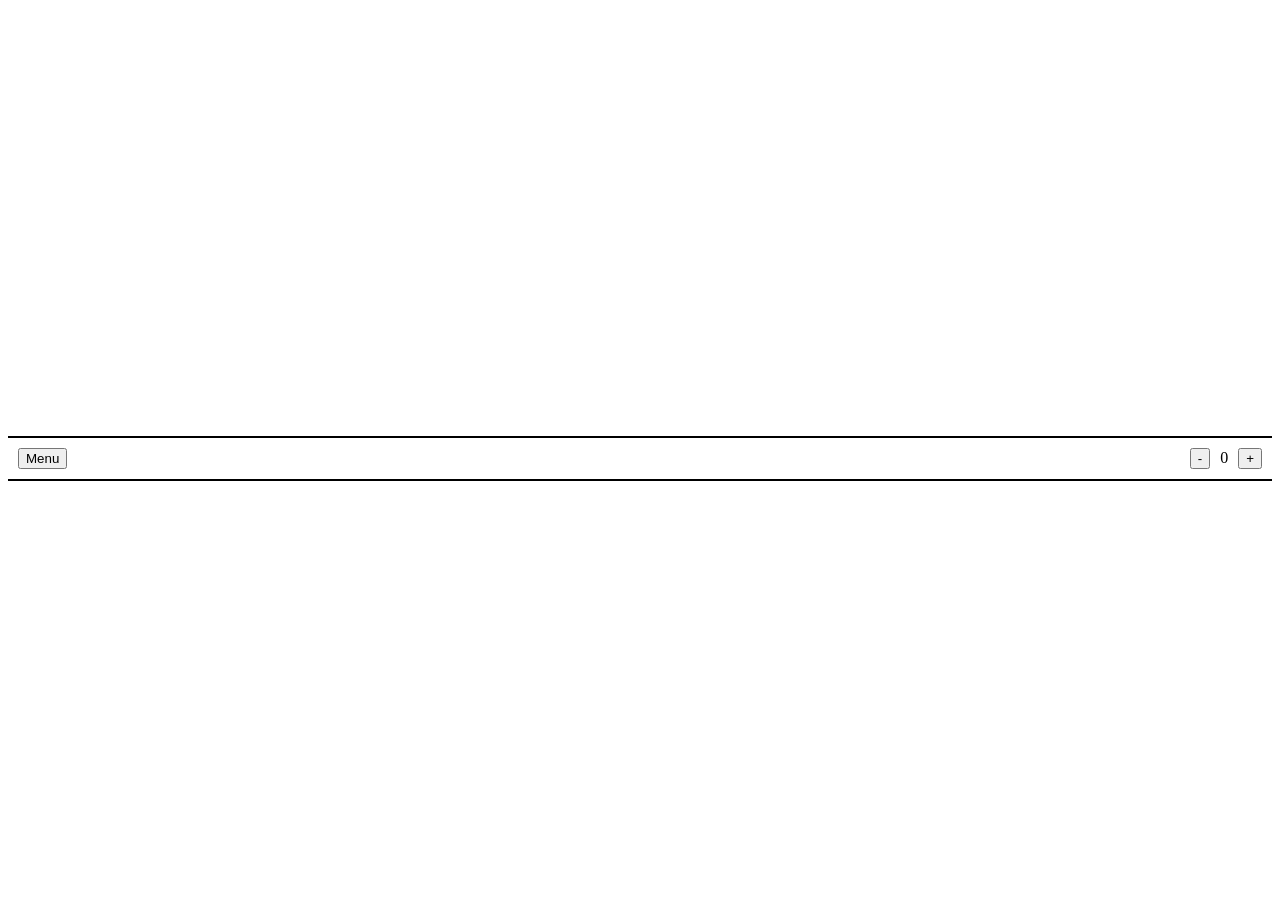
<file: index.html>
﻿<!DOCTYPE html>
<html lang="en">
<head>
    <meta charset="UTF-8">
    <meta name="viewport" content="width=device-width, initial-scale=1.0">
    <title>Local JSON Player Tracker</title>
    <link rel="stylesheet" href="style.css?v=10">
    <link rel="manifest" href="./manifest.json">
    <meta name="theme-color" content="#000000">
    <meta name="apple-mobile-web-app-capable" content="yes">
    <meta name="apple-mobile-web-app-status-bar-style" content="black">
    <meta name="apple-mobile-web-app-title" content="MTG Tracker">
    <link rel="apple-touch-icon" href="./icons/icon-192.png">

</head>
<body>

    <!-- Modal container -->
    <div id="modal" class="modal">
        <div class="modal-content">
            <span id="closeModalBtn" class="close">&times;</span>


            <div id="playerCount" class="menu-modal">

                <h2>MENU</h2>

                <!-- DETERMINE PLAYER COUNT -->
                <h3>NEW GAME? # of PLAYERS?</h3>
                <div class="button-row">
                    <button id="numPlayer2" class="square-btn">2</button>
                    <button id="numPlayer3" class="square-btn">3</button>
                    <button id="numPlayer4" class="square-btn">4</button>
                </div>

                <div>
                    <button id="metrics">Tracker</button>
                </div>

            </div>

            <div id="endGameSave" class="menu-modal">
                <h3>END GAME?</h3>

                <select id="winnerSelect">
                    <option value="">Winner!</option>

                </select>

                <div id="gameSummary">
                    <span id="finalTurnCount">0</span>
                </div>

                <button id="submitGameBtn">Submit Result</button>
                <button id="downloadSaves">Download Saves</button>
                <button id="loadSaves">Load Saves</button>
                <input type="file" id="fileInput" accept=".json" style="display: none;" />

            </div>

            <div id="playerAndDeckSelect" class="menu-modal">
                <!-- PLAYER SELECT DROP DOWN-->
                <h2>PLAYER AND DECK SELECT</h2>
                <select id="playerSelect">
                    <option value="">Select a player</option>
                </select>

            </div>

        </div>
    </div>


    <div id="gameContainer">


        <!--Player Grid-->
        <div id="playerGrid"></div>

        <!-- Middle Bar -->
        <div id="middleBar">
            <button id="menuBtn">Menu</button>

            <div id="turnTracker">
                <button id="turnMinus">-</button>
                <div id="turnCountDisplay">0</div>
                <button id="turnPlus">+</button>
            </div>
        </div>


    </div>

    <script src="app.js?v=10"></script>

</body>
</html>
</file>
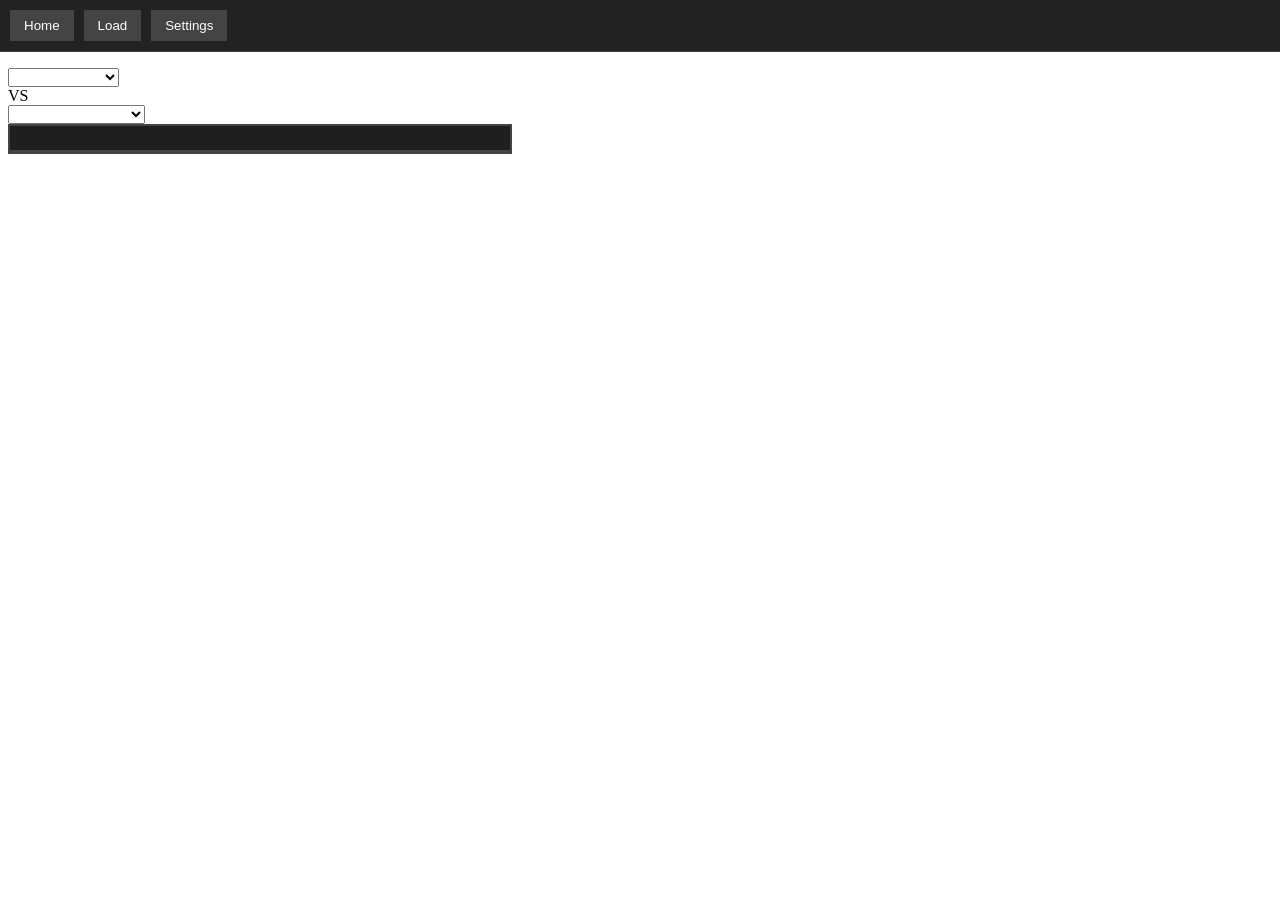
<file: metrics/tracker.html>
<!DOCTYPE html>
<html lang="en">
<head>
    <meta charset="UTF-8">
    <meta name="viewport" content="width=device-width, initial-scale=1.0">
    <title>Game Metrics</title>
    <link rel="stylesheet" href="styles.css?v=7">
</head>
<body>

    <div class="menu-bar">
        <button id="home">Home</button>
        <button id="loadData">Load</button>
        <input type="file" id="fileInput" hidden>
        <button>Settings</button>

    </div>

    <div class="select-bar">

        <select id="playerSelect">
            <option value="" disabled="">Select a player</option>
        </select>

        <div>VS</div>

        <select id="oppSelect">
            <option value="" disabled="">Select an opponent</option>
        </select>

    </div>

    <div class="player-card">

        <div class="player-header">
            <div class="player-name" id="playerCardName"></div>
            <div class="win-count" id="playerCardWinCount"></div>
        </div>

        <div class="games-list" id="games-list">
        </div>

    </div>

    <script src="app.js?v=1" defer></script>

</body>
</html>
</file>
<file: style.css>
/* Main layout */
#gameContainer {
    display: grid;
    grid-template-columns: 1fr 1fr;
    grid-template-rows: 1fr auto 1fr;
    height: 100vh;
}

/* Player quadrants */
.quadrant {
    display: flex;
    flex-direction: column;
    justify-content: center;
    align-items: center;
    border: 1px solid black;
}

.lifeRow {
    display: flex;
    align-items: center;
    gap: 10px;
}

.lifeTotal {
    font-size: 32px;
    min-width: 50px;
    text-align: center;
}

.lifeBtn {
    width: 40px;
    height: 40px;
    font-size: 20px;
}

/* Positioning */

#playerGrid {
    grid-row: 1 / span 3;
    grid-column: 1 / span 2;
    display: grid;
    grid-template-columns: 1fr 1fr;
    grid-template-rows: 1fr 1fr;
}

/* Middle control bar */
#middleBar {
    grid-row: 2;
    grid-column: 1 / span 2;
    display: flex;
    justify-content: space-between;
    align-items: center;
    padding: 10px;
    border-top: 2px solid black;
    border-bottom: 2px solid black;
}

/* Turn tracker */
#turnTracker {
    display: flex;
    align-items: center;
    gap: 10px;
}

#turnCount {
    font-size: 24px;
    min-width: 40px;
    text-align: center;
}

/*MODAL MENU*/
.modal {
    display: none; /* hidden by default */
    position: fixed;
    z-index: 2000;
    left: 0;
    top: 0;
    width: 100%;
    height: 100%;
    overflow: auto;
    background-color: rgba(0,0,0,0.5); /* dark overlay */
}

.modal-content {
    background-color: black;
    color: white;
    border: 3px solid blue;
    border-radius: 12px;
    width: 90%;
    max-width: 500px;
    margin: 10% auto;
    padding: 20px;
    box-sizing: border-box;
}

.menu-container {
    position: fixed;
    inset: 0; /* fills entire screen */
    display: flex;
    justify-content: center;
    align-items: center;
    z-index: 1000;
    pointer-events: none;
}

#menuWrapper {
    position: relative;
    width: 150px;
    height: 150px;
    pointer-events: auto;
    display: flex;
    flex-direction: column;
    align-items: center;
}

/* Main menu button */
#openModalBtn {
    width: 150px;
    height: 150px;
    border-radius: 50%;
    border: none;
    font-size: 20px;
    font-weight: bold;
    cursor: pointer;
    position: relative;
    z-index: 1;
}

/* commander damage */
.cmd-wrapper {
    display: flex;
    justify-content: center;
    gap: 20px;
}

.cmd-col {
    display: flex;
    flex-direction: column;
    align-items: center;
    gap: 6px;
}

.cmd-life {
    font-size: 3rem;
    min-width: 70px;
    text-align: center;
}

/* MOBILE CSS */
@media (max-width: 600px) {

    /* keep 2x2 grid */
    #playerGrid {
        height: 100vh; /* make sure it fills screen */
        grid-template-columns: 1fr 1fr;
        grid-template-rows: 1fr 1fr;
    }

    /* make each quadrant behave like a touch panel */
    .quadrant {
        padding: 10px;
        gap: 10px;
        display: flex;
        flex-direction: column;
        justify-content: center;
        align-items: center;
        margin: 4px;
        border-radius: 12px;
    }

    /* BIG life total (this is your focal point) */
    .lifeTotal {
        font-size: 4rem;
    }

    /* bigger buttons for touch */
    .lifeBtn {
        width: 80px;
        height: 80px;
        font-size: 32px;
    }

    /* prevent cramped layout inside each quadrant */
    .lifeRow {
        flex-direction: column;
        gap: 8px;
    }

    /* larger cmd text display */
    .cmd-life {
        font-size: 4rem;
        line-height: 1;
        display: flex;
        align-items: center;
        justify-content: center;
    }

    /* larger cmd dmg button */
    .CMD.zone {
        width: 80px;
        height: 80px;
        font-size: 32px;
    }

    /* turn tracker readability */
    #turnCount {
        font-size: 2rem;
    }

    /* optional: reduce middle bar clutter */
    #middleBar {
        padding: 6px;
    }

    button {
        font-size: 1rem;
        padding: 0.75rem 1rem;
        min-height: 44px;
    }

    body {
        font-size: 18px;
        background-color: #121212;
        color: #f5f5f5;
    }

    .modal {
        padding: 10px;
    }

    .modal-content {
        width: 95%;
        max-width: none;
        margin: 20% auto;
        padding: 16px;
        background-color: black;
        color: white;
        border: 2px solid red;
        border-radius: 10px;
        font-size: 1rem;
    }

    .menu-container {
        position: fixed;
        inset: 0;
        display: flex;
        justify-content: center;
        align-items: center;
        z-index: 1000;
        padding: 10px;
        box-sizing: border-box;
    }

    #menuWrapper {
        width: 120px;
        height: 120px;
        display: flex;
        flex-direction: column;
        align-items: center;
    }

    .close {
        position: absolute;
        top: 8px;
        right: 12px;
        font-size: 26px;
        color: white;
        cursor: pointer;
    }
}
</file>
<file: metrics/styles.css>
.menu-bar {
    position: fixed; /* stays at top */
    top: 0;
    left: 0;
    width: 100%;
    display: flex;
    justify-content: flex-start; /* left justified */
    align-items: center;
    gap: 10px;
    padding: 10px;
    background: #222;
    border-bottom: 1px solid #444;
    z-index: 1000;
}

.menu-bar button {
    padding: 8px 14px;
    background: #444;
    color: white;
    border: none;
    cursor: pointer;
    }

.menu-bar button:hover {
    background: #666;
}
.player-card {
    width: 100%;
    max-width: 500px;
    border: 2px solid #444;
    background: #1f1f1f;
    color: white;
    font-family: Arial, sans-serif;
}

.player-header {
    display: flex;
    justify-content: space-between;
    align-items: center;
    padding: 12px;
    font-size: 1.2rem;
    font-weight: bold;
    border-bottom: 2px solid #444;
}

.player-name {
    text-align: left;
}

.win-count {
    text-align: right;
}

.games-list {
    max-height: 100vh;
    overflow-y: auto;
}

.game-row {
    padding: 10px 12px;
    border-bottom: 1px solid #333;
    font-size: 1rem;
}

.game-row:last-child {
    border-bottom: none;
}
body {
    padding-top: 60px;
}

@media (max-width: 600px) {
    body {
        background-color: #121212;
        color: #f5f5f5;
    }
}
</file>
